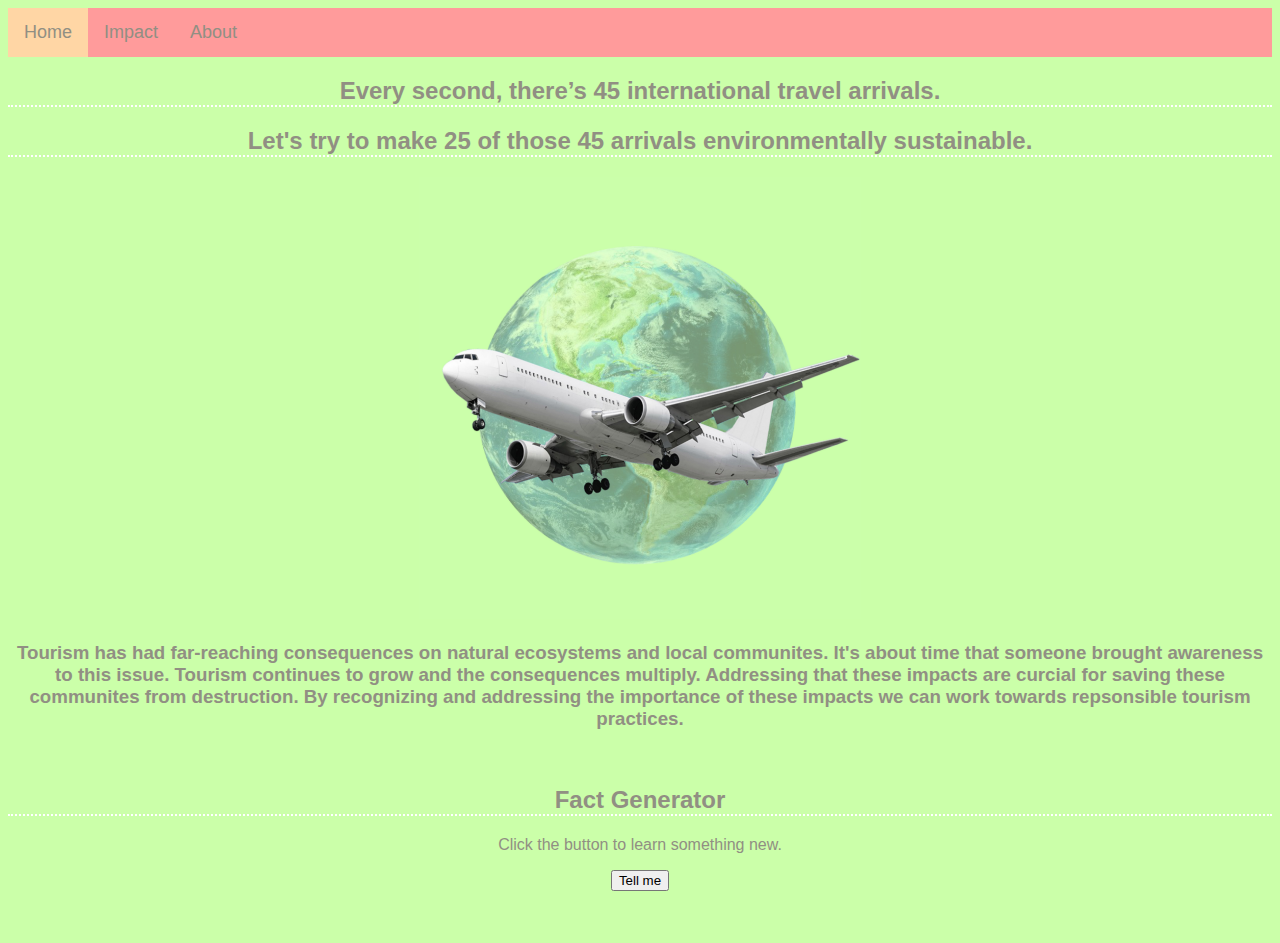
<file: index.html>
<!DOCTYPE html>
<html>

<head>
  <meta charset="utf-8">
  <meta name="viewport" content="width=device-width">
  <title>replit</title>
    <!-- Link to CSS Page -->
  <link href="style.css" rel="stylesheet" type="text/css" />
  <!-- NAV -->
<ul>
  <li><a class="active" href= index.html>Home</a></li>
  <li><a href=impact.html>Impact</a></li>
   <li><a href=about.html>About</a></li>
</ul>

</head>
  <!-- Title -->
<center><h2>Every second, there’s 45 international travel arrivals.</h2>
<h2>Let's try to make 25 of those 45 arrivals environmentally sustainable.</h2></center>
<body>
  <!-- Image for Topic (Negative Impacts of Tourism) hints the plane and earth -->
   <center><img src="earplane.jpeg" alt= "faded earth in background with an airplane going over it"></center>
  <script src="/script.js" defer>	</script>

  <!-- Intro to Topic and Why it is Important to Bring to Awareness-->
<center><h3> Tourism has had far-reaching consequences on natural ecosystems and local communites. It's about time that someone brought awareness to this issue. Tourism continues to grow and the consequences multiply. Addressing that these impacts are curcial for saving these communites from destruction. By recognizing and addressing the importance of these impacts we can work towards repsonsible tourism practices.</h3></center>
<br>

  <!-- Fact Generator Display Code -->
 <center><h2>Fact Generator</h2>
  
  <p>Click the button to learn something new.</p>
		<button id="myButton">Tell me</button>
    <p id="fact"></p></center>
  <br>
  <br>
  <!--
  This script places a badge on your repl's full-browser view back to your repl's cover
  page. Try various colors for the theme: dark, light, red, orange, yellow, lime, green,
  teal, blue, blurple, magenta, pink!
  -->
  <script src="https://replit.com/public/js/replit-badge-v2.js" theme="dark" position="bottom-right"></script>
</body>

</html>
</file>
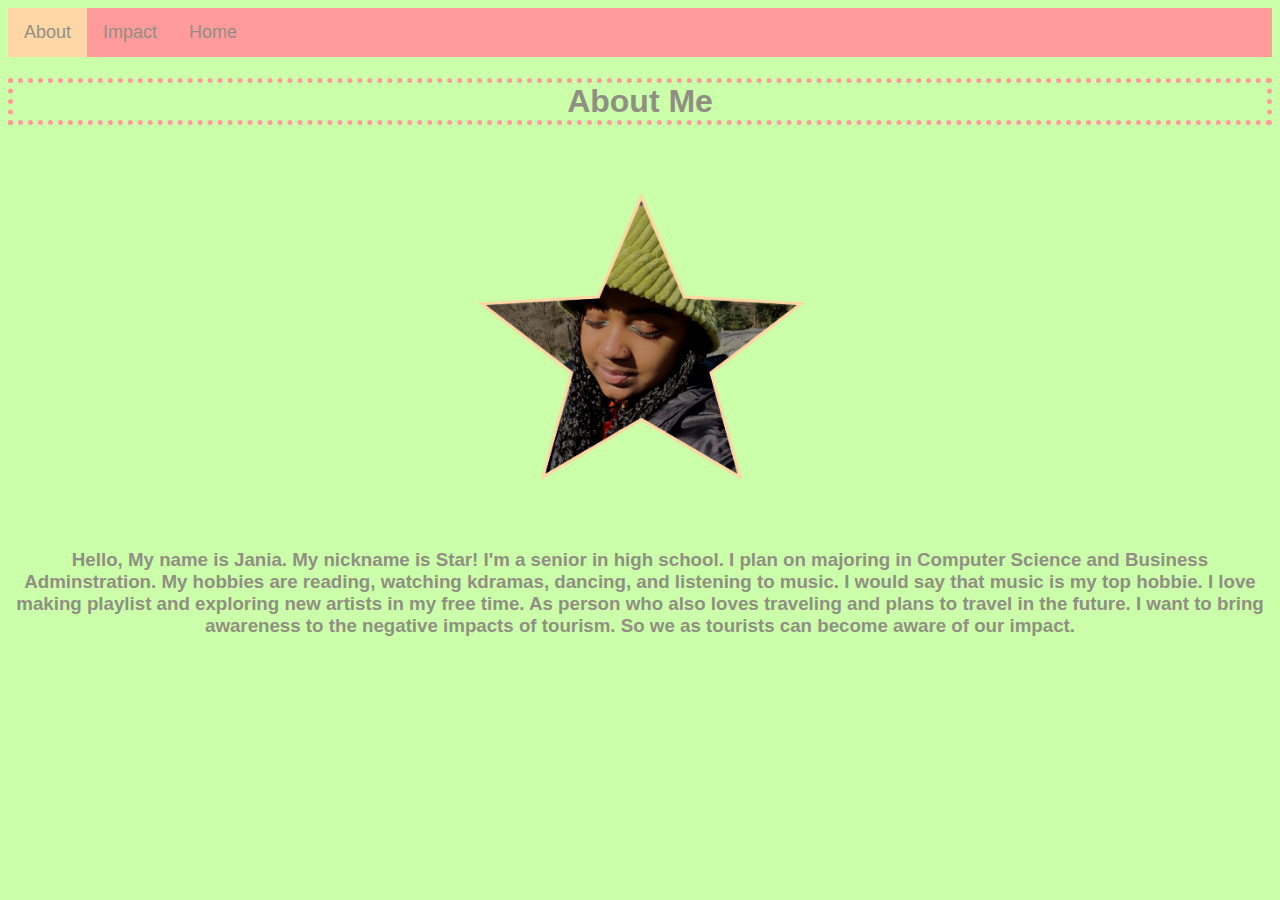
<file: about.html>
<!DOCTYPE html>
<html>
<header>
  <!-- Link to CSS Page -->
  <link href="about.css" rel="stylesheet" type="text/css" />
<ul>
<!-- NAV -->
  <li><a class="active" href= about.html>About</a></li>
  <li><a href=impact.html>Impact</a></li>
   <li><a href=index.html>Home</a></li>
</ul>
</header>
<body>
<!-- Title -->
 <center><h1>About Me</h1></center>
<!-- Picture of Myself to add to the About Me-->
  <center><img src="me.jpeg" alt="a picture of myself shaped into a star"></center>

<!-- Pargraph about myself with mini intro of why this topic is important to me -->
<center><h3>Hello, My name is Jania. My nickname is Star! I'm a senior in high school. I plan on majoring in Computer Science and Business Adminstration. My hobbies are reading, watching kdramas, dancing, and listening to music. I would say that music is my top hobbie. I love making playlist and exploring new artists in my free time. As person who also loves traveling and plans to travel in the future. I want to bring awareness to the negative impacts of tourism. So we as tourists can become aware of our impact.</h3></center>
</body>
</html>
</file>
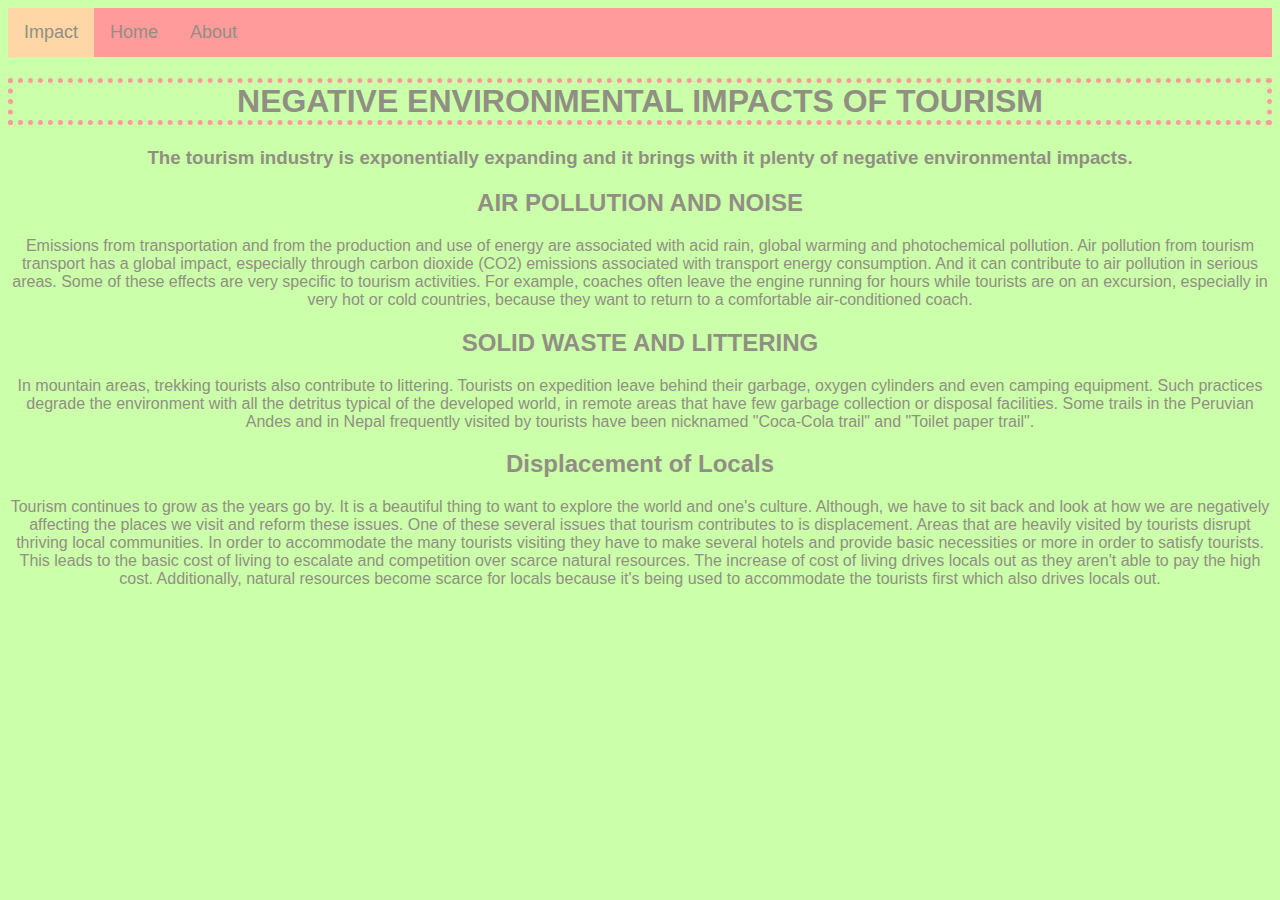
<file: impact.html>
<!DOCTYPE html>
<html>
  <head>
    <!-- Link to CSS Page -->
   <link href="impact.css" rel="stylesheet" type="text/css" />
  <!-- NAV -->
    <ul>
  <li><a class="active" href= impact.html>Impact</a></li>
  <li><a href=index.html>Home</a></li>
   <li><a href=about.html>About</a></li>
</ul>
</head>
  <body>
  <center> 
  <!-- Title -->
  <h1>NEGATIVE ENVIRONMENTAL IMPACTS OF TOURISM </h1>
<h3>
<!-- Sub Title -->
The tourism industry is exponentially expanding and it brings with it plenty of negative environmental impacts. 
</h3>

<!-- Negative Impacts with pargraph -->

<h2> AIR POLLUTION AND NOISE</h2>

<p>Emissions from transportation and  from the production and use of energy are associated with acid rain, global warming and photochemical pollution. Air pollution from tourism transport has a global impact, especially through carbon dioxide (CO2) emissions associated with transport energy consumption. And it can contribute to  air pollution in serious areas. Some of these effects are very specific to tourism activities. For example, coaches often leave the engine running for hours while tourists are on an excursion, especially in very hot or cold countries,  because they want to return to a comfortable air-conditioned coach.</p>

<h2>SOLID WASTE AND LITTERING </h2>

<p>In mountain areas, trekking tourists also contribute to littering. Tourists on expedition leave behind their garbage, oxygen cylinders and even camping equipment. Such practices degrade the environment with all the detritus typical of the developed world, in remote areas that have few garbage collection or disposal facilities. Some trails in the Peruvian Andes and in Nepal frequently visited by tourists have been nicknamed "Coca-Cola trail" and "Toilet paper trail".</p>

<h2>Displacement of Locals</h2>
<p>Tourism continues to grow as the years go by. It is a beautiful thing to want to explore the world and one's culture. Although, we have to sit back and look at how we are negatively affecting the places we visit and reform these issues. One of these several issues that tourism contributes to is displacement. Areas that are heavily visited by tourists disrupt thriving local communities. In order to accommodate the many tourists visiting they have to make several hotels and provide basic necessities  or more in order to satisfy tourists. This leads to the basic cost of living to escalate and competition over scarce natural resources. The increase of cost of living drives locals out as they aren't able to pay the high cost. Additionally, natural resources become scarce for locals because it's being used to accommodate the tourists first which also drives locals out.</p>


</center>
  </body>
</html>
</file>
<file: style.css>
html {
  height: 100%;
  width: 100%;
}

/* Adding a border to the Title */
h2{
  border-bottom: 2px dotted white;
}

/* Background color, text color, and text font */
body{
  font-family: 'Oswald', sans-serif;
  background-color: #CBFFA9;
  color: #918f83;
}

/* Sizing Image */
img{
max-width: 35%;
max-height: 35%
}

/*NAV STRUCTURING*/
.active {
  background-color: #FFD6A5;
}

li a:hover:not(.active) {
  background-color: #080202;
}

ul {
  list-style-type: none;
  margin: 0;
  padding: 0;
  overflow: hidden;
  background-color: #FF9B9B;
}

li {
  float: left;
}

li a {
  display: block;
  color: #918f83;
  text-align: center;
  padding: 14px 16px;
  text-decoration: none;
  font-size: 18px;
}
</file>
<file: about.css>
/* Background color, text color, and text font */
body{
  background-color: #CBFFA9;
  color: #918f83;
  font-family: 'Oswald', sans-serif;
}

/* Adding a border to the Title */
h1{
    border: 5px dotted #FF9B9B;
}

/* Sizing Image */
img{
max-width: 30%;
max-height: 30%
}

/*NAV STRUCTURING*/
.active {
  background-color: #FFD6A5;
}

li a:hover:not(.active) {
  background-color: #080202;
}

ul {
  list-style-type: none;
  margin: 0;
  padding: 0;
  overflow: hidden;
  background-color: #FF9B9B;
}

li {
  float: left;
}

li a {
  display: block;
  color: #918f83;
  text-align: center;
  padding: 14px 16px;
  text-decoration: none;
  font-size: 18px;
}
</file>
<file: impact.css>
/* Background color, text color, and text font */
body{
  background-color: #CBFFA9;
  color: #918f83;
  font-family: 'Oswald', sans-serif;
}

/* Adding a border to the Title */
h1{
    border: 5px dotted #FF9B9B;
}

/*NAV STRUCTURING*/
.active {
  background-color: #FFD6A5;
}

li a:hover:not(.active) {
  background-color: #080202;
}

ul {
  list-style-type: none;
  margin: 0;
  padding: 0;
  overflow: hidden;
  background-color: #FF9B9B;
}

li {
  float: left;
}

li a {
  display: block;
  color: #918f83;
  text-align: center;
  padding: 14px 16px;
  text-decoration: none;
  font-size: 18px;
}
</file>
